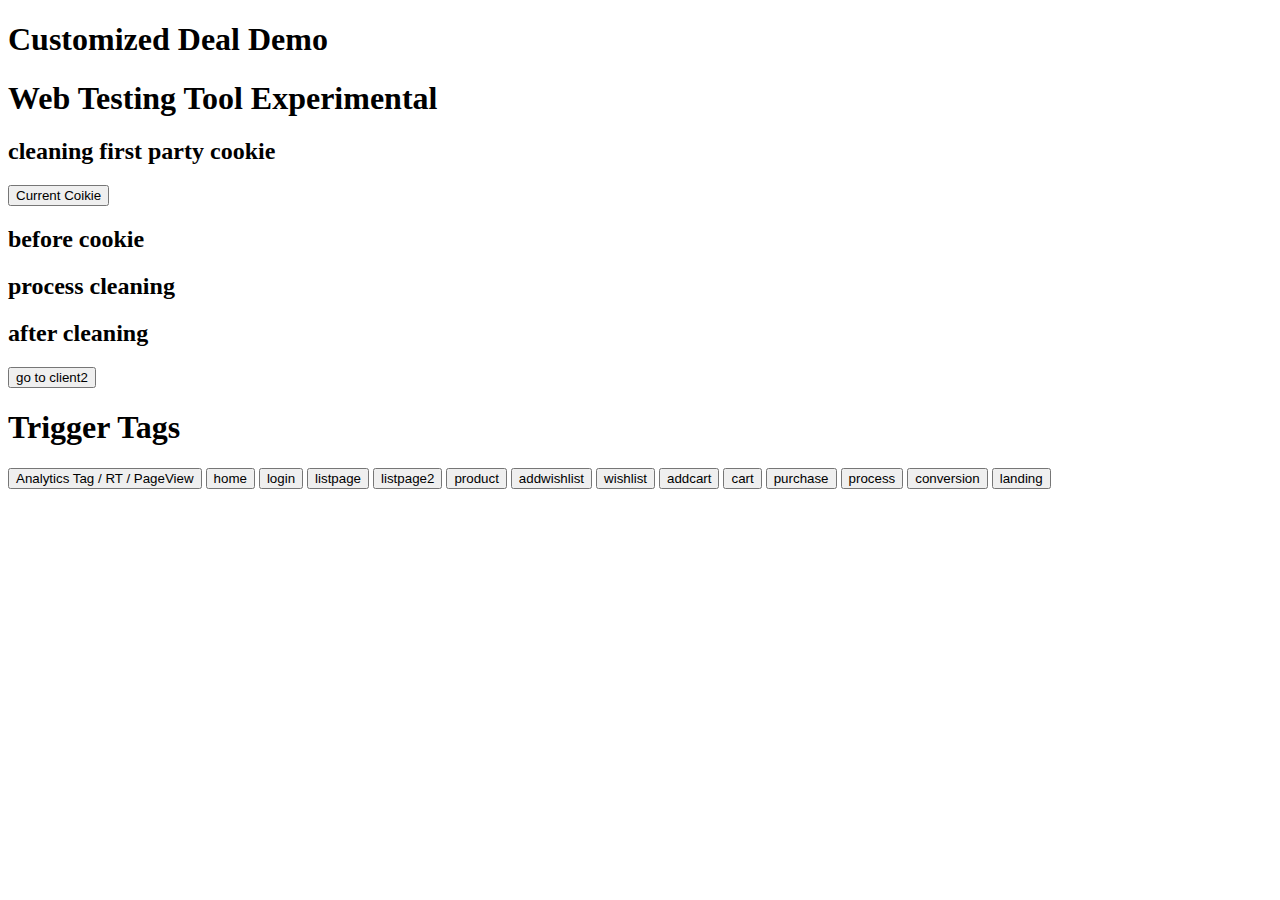
<file: index copy.html>
<!doctype html>
<html>

<head>
  <link rel="stylesheet" href="https://cdn.jsdelivr.net/npm/bootstrap@5.2.3/dist/css/bootstrap.min.css"
    integrity="sha384-rbsA2VBKQhggwzxH7pPCaAqO46MgnOM80zW1RWuH61DGLwZJEdK2Kadq2F9CUG65" crossorigin="anonymous">
  <script src="https://cdn.jsdelivr.net/npm/bootstrap@5.2.3/dist/js/bootstrap.min.js"
    integrity="sha384-cuYeSxntonz0PPNlHhBs68uyIAVpIIOZZ5JqeqvYYIcEL727kskC66kF92t6Xl2V"
    crossorigin="anonymous"></script>
  <script src="https://cdn.jsdelivr.net/npm/bootstrap@5.2.3/dist/js/bootstrap.bundle.min.js"
    integrity="sha384-kenU1KFdBIe4zVF0s0G1M5b4hcpxyD9F7jL+jjXkk+Q2h455rYXK/7HAuoJl+0I4"
    crossorigin="anonymous"></script>

</head>

<body>
  <h1>Customized Deal Demo</h1>
  <!-- start of customized deal -->
  <script>
    var passback = '{passback}';
    var isResponsiveWidth = false;
    function dynamicPassback(passbackHtml, setResponsiveWidth) {
      passback = passbackHtml;
      if (setResponsiveWidth) {
        isResponsiveWidth = true;
      }
      return 0;
    }

    dynamicPassback(
      '<img src="https://i.imgur.com/AwtvtSa.png">'
      , true);

  </script>


  <div id='idi4vd8xrnwx3g369'></div>
  <script type='text/javascript' async
    src='//ad2.apx.appier.net/www/delivery/js.php?zoneid=10180&id=idi4vd8xrnwx3g369'></script>

  <!-- end of customized deal -->
  <!-- start of web testing tool -->

  <!-- first party cookie name -->
  <h1>Web Testing Tool Experimental</h1>
  <h2>cleaning first party cookie</h2>
  <button type="button" class="btn btn-info" onclick="findCookie()">Current Coikie</button>
  <h2>before cookie</h2>
  <div id="cookie"></div>
  <h2>process cleaning</h2>
  <div id="cookieExpired"></div>
  <h2>after cleaning</h2>
  <div id="newCookie"></div>

  <script>

    var findCookie = () => {
      // 获取当前域名
      var domain = window.location.hostname;

      // 要清除的 Cookie 名称
      var cookieNameList = ['_atrk_sessidx', '_atrk_siteuid', '_atrk_ssid', 'appier_track_3'];

      // 获取所有的 Cookie
      var cookies = document.cookie.split("; ");
      var writeCookie = document.getElementById('cookie');
      writeCookie.innerHTML = cookies;
      console.info(cookies);

      // 遍历 Cookie 列表，找到并清除指定的 Cookie
      for (var i = 0; i < cookies.length; i++) {
        var cookie = cookies[i].trim();
        var cookieArr = cookie.split('=');
        var cleanedCookie = document.getElementById('cookieExpired');
        if (cookieNameList.includes(cookieArr[0])) {
          // 设置过期时间为过去的时间，以删除 Cookie
          var cookieParts = cookie.split("=");
          var cookieValue = cookieParts[1];
          document.cookie = cookieArr[0] + "=" + cookieValue + "; expires=Thu, 01 Jan 1970 00:00:00 UTC; path=/; domain=" + domain;
          cleanedCookie.innerHTML += cookieArr[0] + '\n';
        }
      }

      var newCookie = document.getElementById('newCookie');
      newCookie.innerHTML = document.cookie.split("; ");
    }
  </script>

  <button href="./client2.html">go to client2</button>

  <h1>Trigger Tags</h1>
  <div class="btn-group" role="group" aria-label="Basic example">
    <button type="button" class="btn btn-secondary" onclick="triggerTag('RT')">Analytics Tag / RT / PageView</button>
    <button type="button" class="btn btn-secondary" onclick="triggerTag('home')">home</button>
    <button type="button" class="btn btn-secondary" onclick="triggerTag('login')">login</button>
    <button type="button" class="btn btn-secondary" onclick="triggerTag('listpage')">listpage</button>
    <button type="button" class="btn btn-secondary" onclick="triggerTag('listpage2')">listpage2</button>
    <button type="button" class="btn btn-secondary" onclick="triggerTag('product')">product</button>
    <button type="button" class="btn btn-secondary" onclick="triggerTag('addwishlist')">addwishlist</button>
    <button type="button" class="btn btn-secondary" onclick="triggerTag('wishlist')">wishlist</button>
    <button type="button" class="btn btn-secondary" onclick="triggerTag('addcart')">addcart</button>
    <button type="button" class="btn btn-secondary" onclick="triggerTag('cart')">cart</button>
    <button type="button" class="btn btn-secondary" onclick="triggerTag('purchase')">purchase</button>
    <button type="button" class="btn btn-secondary" onclick="triggerTag('process')">process</button>
    <button type="button" class="btn btn-secondary" onclick="triggerTag('conversion')">conversion</button>
    <button type="button" class="btn btn-secondary" onclick="triggerTag('landing')">landing</button>
  </div>




  <script>

    const tag = {
      RT: "RT",
      home: "home",
      login: "login",
      listpage: "listpage",
      listpage2: "listpage2",
      product: "product",
      addwishlist: "addwishlist",
      wishlist: "wishlist",
      addcart: "addcart",
      cart: "cart",
      purchase: "purchase",
      process: "process",
      conversion: "conversion",
      landing: "landing"
    }

    window.appier_q = window.appier_q || [];


    var triggerTag = (tagType) => {
      console.log(tagType);
      switch (tagType) {
        case tag.RT:
          console.log('type_RT');
          window.appier_q.push(
            { "t": "register", "content": { "id": "1d30", "site": "test.jeff.com" } },
            { "t": "pv_track", "action_id": "PageView_f109", "track_id": "67b0dce49a2d9ef", "isCountReload": true, "counter": 0 },
            { "t": "pv_track", "action_id": "ViewTwoPages_7b12", "track_id": "67b0dce49a2d9ef", "isCountReload": false, "counter": 1 })
          break;
        case tag.home:
          console.log('type_home - no action_id');
          window.appier_q.push(
            { "t": "register", "content": { "id": "1d30", "site": "test.jeff.com" } },
            { "t": "type_home", "content": "" })
          break;
        case tag.login:
          console.log('type_login');
          var appierRtLgSha256 = "90c21b50f1bdf91d32521691a98ede7b2561e2e839b16edb8367724999e1919c";
          window.appier_q.push(
            { "t": "register", "content": { "id": "1d30", "site": "test.jeff.com" } },
            { "t": "type_login", "idtype": "email_sha256", "content": appierRtLgSha256, "action_id": "UserLogin_f400", "track_id": "67b0dce49a2d9ef", "opts": { "uu": appierRtLgSha256 } }
          );
          break;
        case tag.listpage:
          console.log('type_listpage1');
          var appierRtSearch = ["玩具", "機器人"];
          var appierRtProductIDList = ["productID1", "productID2", "produtID3"];
          window.appier_q.push(
            { "t": "register", "content": { "id": "1d30", "site": "test.jeff.com" } },
            { "t": "type_listpage", "keywords": appierRtSearch, "productIDList": appierRtProductIDList }
          );
          break;
        case tag.listpage2:
          console.log('type_listpage2');
          var appierRtCategory = ["ID3C", "IDNotebook"];
          var appierRtProductIDList = ["productID1", "productID2", "produtID3"];
          window.appier_q.push(
            { "t": "register", "content": { "id": "1d30", "site": "test.jeff.com" } },
            { "t": "type_listpage", "categoryIDs": appierRtCategory, "productIDList": appierRtProductIDList }
          );
          break;
        case tag.product:
          console.log('type_product');
          var appierRtProduct = [{ "productID": "ID1234", "price": "5000" }];
          window.appier_q.push(
            { "t": "register", "content": { "id": "1d30", "site": "test.jeff.com" } },
            { "t": "type_product", "itemList": appierRtProduct, "action_id": "ViewProduct_063c", "track_id": "67b0dce49a2d9ef" }
          );
          break;
        case tag.addwishlist:
          console.log('type_addToWishList');
          var appierRtAddToWishlist = [{ "productID": "ID1234", "unit": "1", "price": "500" }];
          // 若無法回傳願望數量，該欄位請回傳空字串:
          // 例如: 回傳 appierRtAddToWishlist = [{"productID":"ID1234", "unit":"", "price":"500"}] 
          window.appier_q = window.appier_q || [];
          window.appier_q.push(
            { "t": "register", "content": { "id": "1d30", "site": "test.jeff.com" } },
            { "t": "type_addwishlist", "itemList": appierRtAddToWishlist, "action_id": "AddToWishList_7b34", "track_id": "67b0dce49a2d9ef" }
          );
          break;
        case tag.wishlist:
          console.log('type_wishlist');
          var appierRtWishList = [
            { "productID": "ID1234", "unit": "1", "price": "500" },
            { "productID": "ID5678", "unit": "2", "price": "250" }];
          // 若無法回傳願望品項數量，該欄位請回傳空字串，或預設數量為 1 即可。
          window.appier_q.push(
            { "t": "register", "content": { "id": "1d30", "site": "test.jeff.com" } },
            { "t": "type_wishlist", "itemList": appierRtWishList, "action_id": "ViewWishList_f5c4", "track_id": "67b0dce49a2d9ef" }
          );
          break;
        case tag.addcart:
          console.log('type_addCart');
          var appierRtAddToCart = [{ "productID": "ID1234", "unit": "1", "price": "500" }];
          // 若無法回傳購買數量，該欄位請回傳空字串:
          // 例如: 回傳 appierRtAddToCart = [{"productID":"ID1234", "unit":"", "price":"500"}] 
          window.appier_q.push(
            { "t": "register", "content": { "id": "1d30", "site": "test.jeff.com" } },
            { "t": "type_addcart", "itemList": appierRtAddToCart, "action_id": "AddToCart_11b4", "track_id": "67b0dce49a2d9ef" }
          );
          break;
        case tag.cart:
          console.log('type_cart');
          var appierRtCartList = [
            { "productID": "ID1234", "unit": "1", "price": "500" },
            { "productID": "ID5678", "unit": "2", "price": "250" }];
          // 若無法回傳購買數量，該欄位請回傳空字串:
          // 例如: 回傳 appierRtAddToCart = [{"productID":"ID1234", "unit":"", "price":"500"}]
          var appierRtPrice = "1000";
          window.appier_q.push(
            { "t": "register", "content": { "id": "1d30", "site": "test.jeff.com" } },
            { "t": "type_cart", "itemList": appierRtCartList, "totalvalue": appierRtPrice, "action_id": "ViewCart_527b", "track_id": "67b0dce49a2d9ef" }
          );
          break;
        case tag.purchase:
          console.log('type_purchase');
          var appierRtorderId = "OD123456";
          var appierRtItemList = [
            { "productID": "ID1234", "unit": "1", "price": "500" },
            { "productID": "ID5678", "unit": "2", "price": "250" }];
          // appierRtItemList 此參數 請以 物件陣列 的格式回傳
          // 若只有一個商品，也請以 物件陣列 的格式回傳:
          // 例如: 回傳 appierRtItemList = [{"productID":"ID1234", "unit":"1", "price":"500"}]
          // 若無法回傳購買數量，該欄位請回傳空字串:
          // 例如: 回傳 appierRtItemList = [{"productID":"ID1234", "unit":"", "price":"500"}] 
          var appierRtPrice = "1000";
          var appierRtCurrency = "USD";
          window.appier_q.push(
            { "t": "register", "content": { "id": "1d30", "site": "test.jeff.com" } },
            { "t": "type_purchase", "itemList": appierRtItemList, "totalvalue": appierRtPrice, "currency": appierRtCurrency, "action_id": "Purchase_f6aa", "track_id": "67b0dce49a2d9ef", "opts": { "uu": appierRtorderId, "action_param1": JSON.stringify(appierRtItemList), "action_param2": appierRtorderId, "total_revenue": appierRtPrice, "currency": appierRtCurrency } }
          );
          break;
        case tag.landing:
          console.log('type_landing');
          window.appier_q.push(
            { "t": "register", "content": { "id": "1d30", "site": "test.jeff.com" } },
            { "t": "type_landing", "action_id": "ViewLanding_6572", "track_id": "67b0dce49a2d9ef", "opts": { "unique_key": "true" } });
          break;
        case tag.conversion:
          console.log('type_conversion');
          window.appier_q.push(
            { "t": "register", "content": { "id": "1d30", "site": "test.jeff.com" } },
            { "t": "type_conversion", "content": "submit", "action_id": "Conversion_9215", "track_id": "67b0dce49a2d9ef", "opts": { "unique_key": "true" } });
          break;
        case tag.process:
          console.log('type_process');
          window.appier_q.push(
            { "t": "register", "content": { "id": "1d30", "site": "test.jeff.com" } },
            { "t": "type_process", "content": "submit", "action_id": "Process_f09b", "track_id": "67b0dce49a2d9ef", "opts": { "unique_key": "true" } });
          break;
        default:
          console.log('trigger {0} tag', tagType);
      }
    }


  </script>
  <script src="//jscdn.appier.net/aa.js?id=test.jeff.com" async></script>



</body>

</html>
</file>
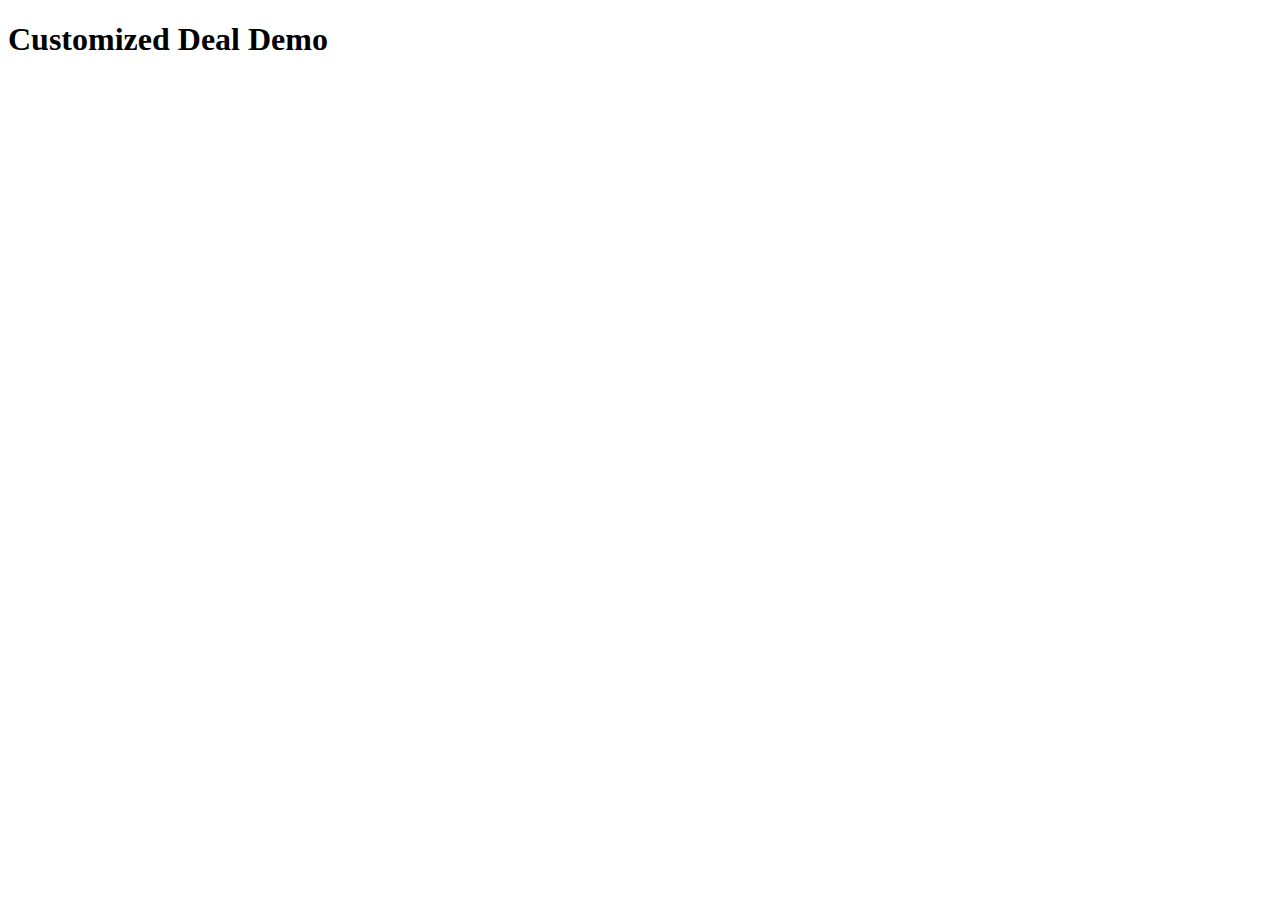
<file: index_.html>
<!doctype html>
<html>

<head>
  <link rel="stylesheet" href="https://cdn.jsdelivr.net/npm/bootstrap@5.2.3/dist/css/bootstrap.min.css"
    integrity="sha384-rbsA2VBKQhggwzxH7pPCaAqO46MgnOM80zW1RWuH61DGLwZJEdK2Kadq2F9CUG65" crossorigin="anonymous">
  <script src="https://cdn.jsdelivr.net/npm/bootstrap@5.2.3/dist/js/bootstrap.min.js"
    integrity="sha384-cuYeSxntonz0PPNlHhBs68uyIAVpIIOZZ5JqeqvYYIcEL727kskC66kF92t6Xl2V"
    crossorigin="anonymous"></script>
  <script src="https://cdn.jsdelivr.net/npm/bootstrap@5.2.3/dist/js/bootstrap.bundle.min.js"
    integrity="sha384-kenU1KFdBIe4zVF0s0G1M5b4hcpxyD9F7jL+jjXkk+Q2h455rYXK/7HAuoJl+0I4"
    crossorigin="anonymous"></script>

</head>

<body>
  <h1>Customized Deal Demo</h1>
  <!-- <script>
    var passback = '{passback}';
    var isResponsiveWidth = false;
    function dynamicPassback(passbackHtml, setResponsiveWidth) {
      passback = passbackHtml;
      if (setResponsiveWidth) {
        isResponsiveWidth = true;
      }
      return 0;
    }

    dynamicPassback(
      '<img src="https://i.imgur.com/AwtvtSa.png">'
      , true);

  </script>


  <div id='idi4vd8xrnwx3g369'></div>
  <script type='text/javascript' async
    src='//ad2.apx.appier.net/www/delivery/js.php?zoneid=10180&id=idi4vd8xrnwx3g369'></script> -->




</body>

</html>
</file>
